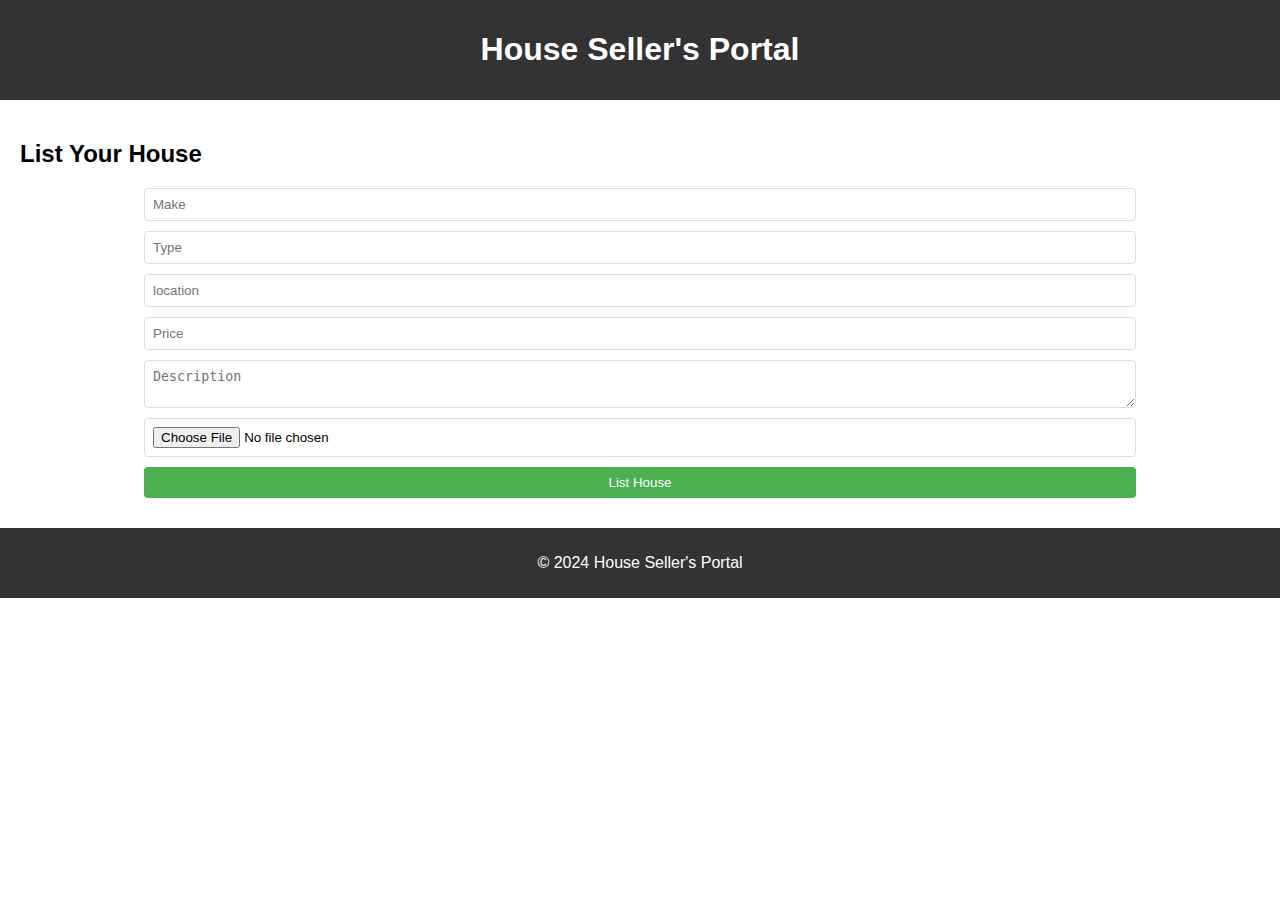
<file: house.html>
<!DOCTYPE html>
<html lang="en">
<head>
    <meta charset="UTF-8">
    <meta name="viewport" content="width=device-width, initial-scale=1.0">
    <title>List Your House</title>
    <link rel="stylesheet" href="housesel.css">
</head>
<body>
    <header>
        <h1>House Seller's Portal</h1>
    </header>
   
       
    <main id="add-house-form">
        <h2>List Your House</h2>
        <form action="#" method="post">
            <input type="text" name="make" placeholder="Make" required>
            <input type="text" name="type" placeholder="Type" required>
            <input type="text" name="Location" placeholder="location" required>
            <input type="number" name="price" placeholder="Price" required>
            <textarea name="description" placeholder="Description"></textarea>
            <input type="file" name="image" accept="image/*">
        
            <!-- Form fields for house details -->
            <button type="submit">List House</button>
        </form>
    </main>

    <footer>
        <p>&copy; 2024 House Seller's Portal</p>
    </footer>
</body>
</html>
</file>
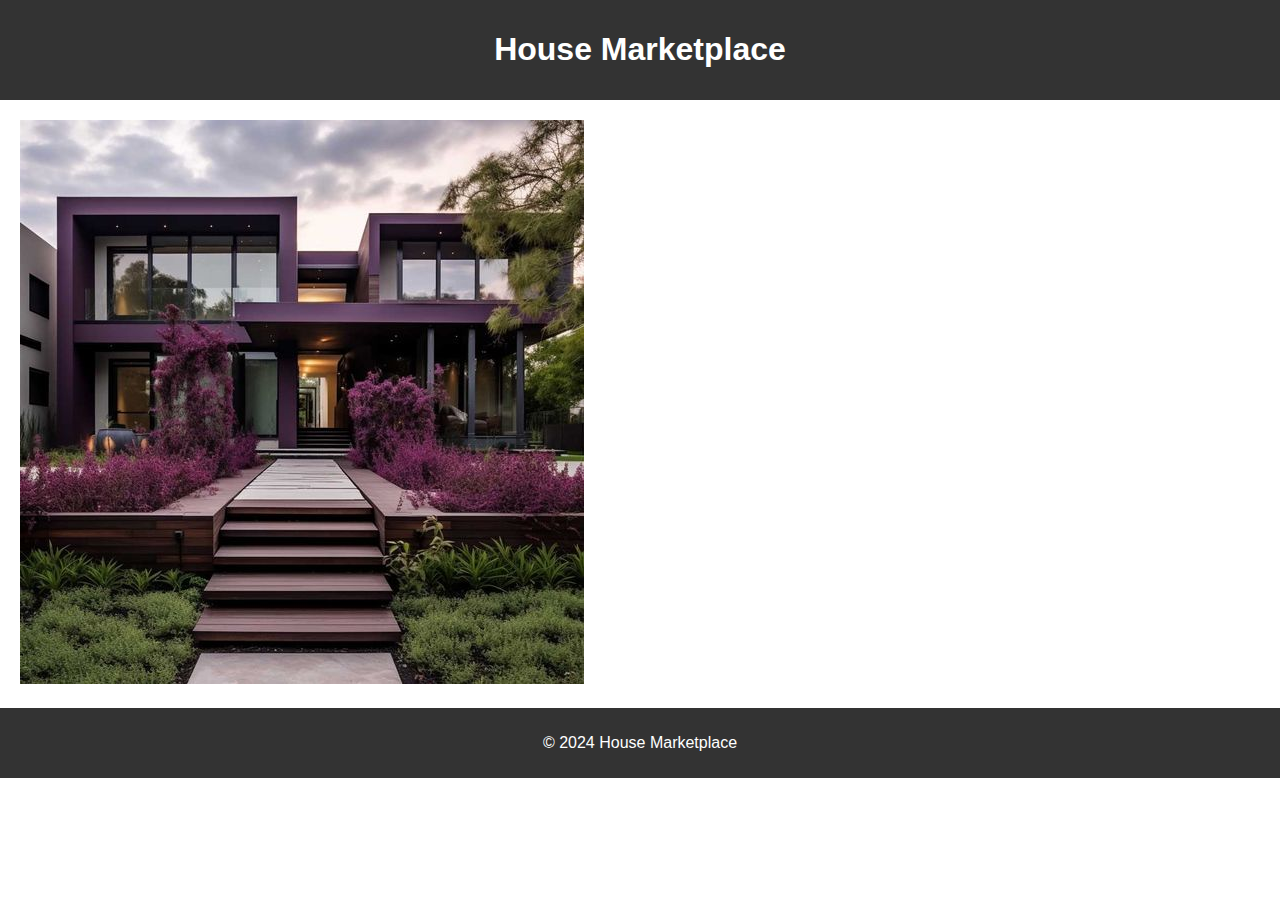
<file: houseb.html>
<!DOCTYPE html>
<html lang="en">
<head>
    <meta charset="UTF-8">
    <meta name="viewport" content="width=device-width, initial-scale=1.0">
    <title>Find Your Dream House</title>
    <link rel="stylesheet" href="houseb.css">
</head>
<body>
    <header>
        <h1>House Marketplace</h1>
    </header>
    
    <main id="house-list">
        <img src="pl.jpg" alt="product">
        <!-- House Listings will be dynamically loaded here -->
    </main>

    <footer>
        <p>&copy; 2024 House Marketplace</p>
    </footer>
</body>
</html>
</file>
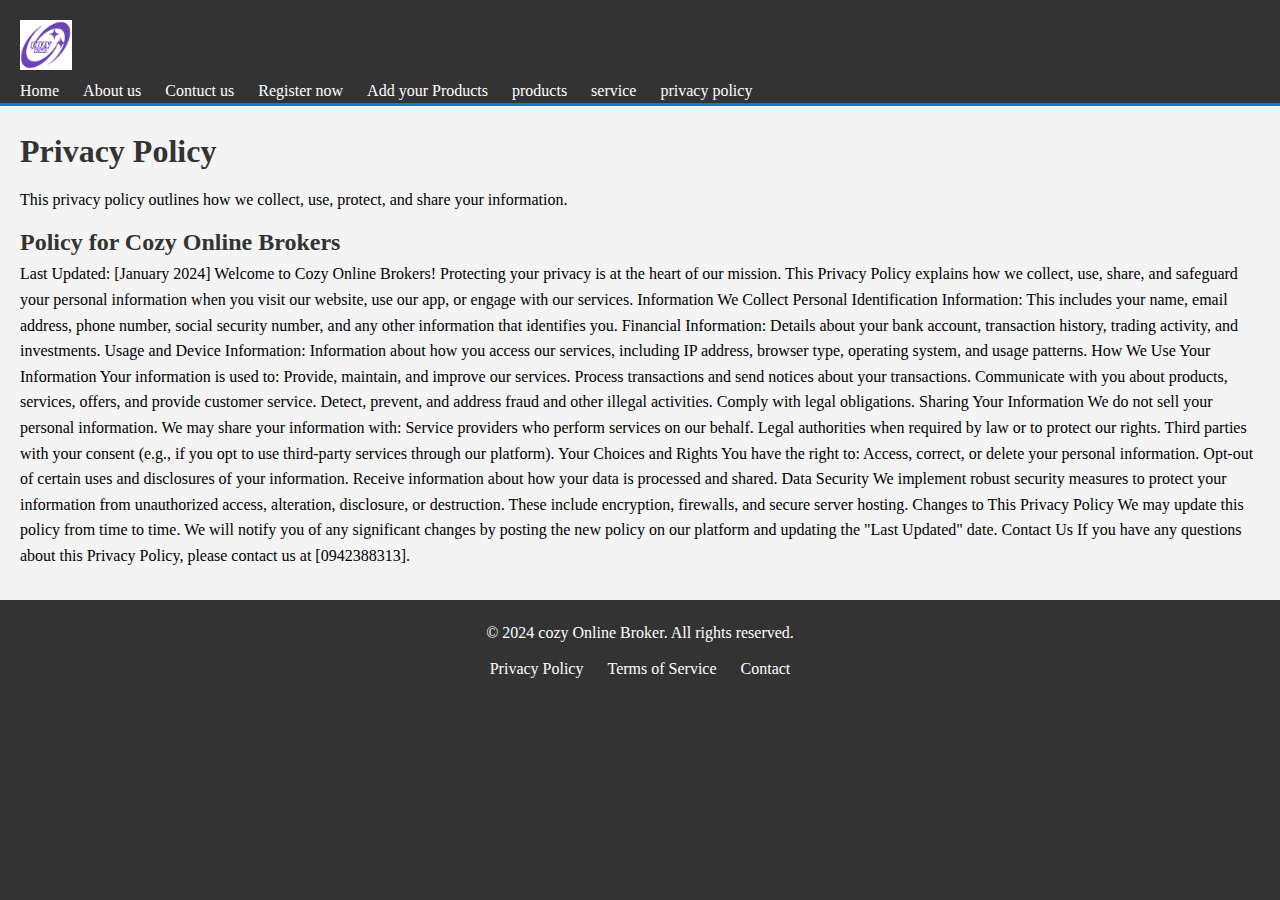
<file: privacy.html>
<!DOCTYPE html>
<html lang="en">
<head>
    <meta charset="UTF-8">
    <meta name="viewport" content="width=device-width, initial-scale=1.0">
    <title>Privacy Policy | Online Broker</title>
    <link rel="stylesheet" href="privacy.css">
</head>
<body>
    <header>
        <img src="logo.jpg" alt=" Cozy Online Broker Logo" class="logo">
        <nav>
            <ul>
                <li> <a href="homepage.html"><link rel="stylesheet" href="homepage.css" />Home </a> </li>
                <li><a href="finalAboutUsTripleB.html"><link rel="stylesheet" href="service.css" />About us </a>  </li>
                <li><a href="contact_us.html"><link rel="stylesheet" href="contact_us.css" />Contuct us </a>  </li>
                <li> Register now </li>
                <li>  Add your Products </li>
                <li> products</li>
                <li><a href="service.html"><link rel="stylesheet" href="service.css" />service </a> </li>
                <li> <a href="privacy.html"><link rel="stylesheet" href="privacy.css" />privacy policy </a></li>
                
            </ul>
        </nav>
    </header>

    <main>
        <section class="introduction">
            <h1>Privacy Policy</h1>
            <p>This privacy policy outlines how we collect, use, protect, and share your information.
              


<h2> Policy for Cozy Online Brokers</h2>
Last Updated: [January 2024]

Welcome to Cozy Online Brokers! Protecting your privacy is at the heart of our mission. This Privacy Policy explains how we collect, use, share, and safeguard your personal information when you visit our website, use our app, or engage with our services.

Information We Collect
Personal Identification Information: This includes your name, email address, phone number, social security number, and any other information that identifies you.
Financial Information: Details about your bank account, transaction history, trading activity, and investments.
Usage and Device Information: Information about how you access our services, including IP address, browser type, operating system, and usage patterns.
How We Use Your Information
Your information is used to:

Provide, maintain, and improve our services.
Process transactions and send notices about your transactions.
Communicate with you about products, services, offers, and provide customer service.
Detect, prevent, and address fraud and other illegal activities.
Comply with legal obligations.
Sharing Your Information
We do not sell your personal information. We may share your information with:

Service providers who perform services on our behalf.
Legal authorities when required by law or to protect our rights.
Third parties with your consent (e.g., if you opt to use third-party services through our platform).
Your Choices and Rights
You have the right to:

Access, correct, or delete your personal information.
Opt-out of certain uses and disclosures of your information.
Receive information about how your data is processed and shared.
Data Security
We implement robust security measures to protect your information from unauthorized access, alteration, disclosure, or destruction. These include encryption, firewalls, and secure server hosting.

Changes to This Privacy Policy
We may update this policy from time to time. We will notify you of any significant changes by posting the new policy on our platform and updating the "Last Updated" date.

Contact Us
If you have any questions about this Privacy Policy, please contact us at [0942388313].
            </p>
        </section>


        <!-- Repeat sections for each part of the policy content outlined in the pseudocode -->
    </main>

    <footer>
        <p>&copy; 2024  cozy Online Broker. All rights reserved.</p>
        <ul>
            <li><a href="/privacy-policy">Privacy Policy</a></li>
            <li><a href="/terms">Terms of Service</a></li>
            <li><a href="/contact">Contact</a></li>
        </ul>
    </footer>
</body>
</html>
</file>
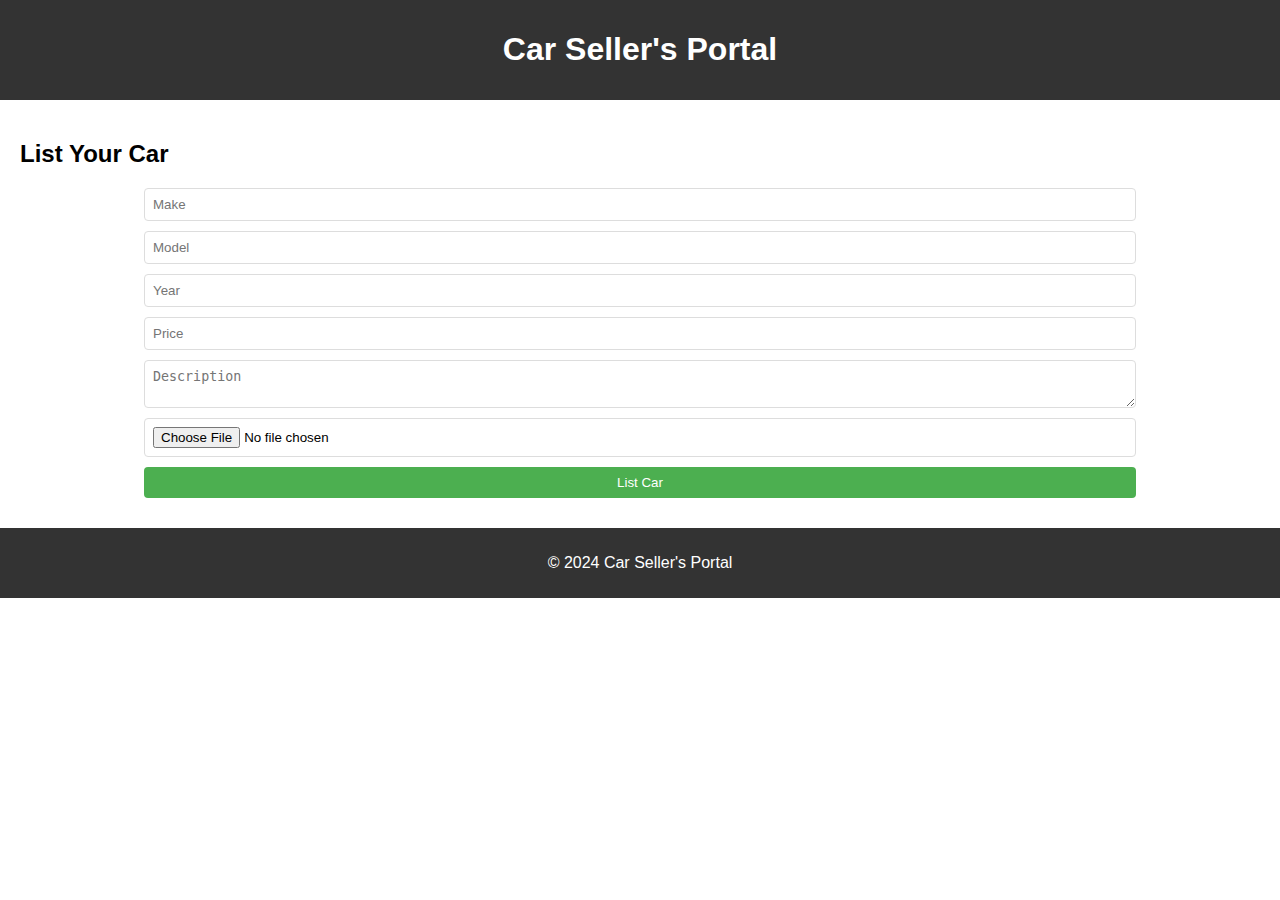
<file: seller.html>
<!DOCTYPE html>
<html lang="en">
<head>
    <meta charset="UTF-8">
    <meta name="viewport" content="width=device-width, initial-scale=1.0">
    <title>Sell Your Car</title>
    <link rel="stylesheet" href="seller.css">
</head>
<body>
    <header>
        <h1>Car Seller's Portal</h1>
    </header>
    
    <main id="add-car-form">
        <h2>List Your Car</h2>
        <form action="submit_car.php" method="post" enctype="multipart/form-data">
            <input type="text" name="make" placeholder="Make" required>
            <input type="text" name="model" placeholder="Model" required>
            <input type="number" name="year" placeholder="Year" required>
            <input type="number" name="price" placeholder="Price" required>
            <textarea name="description" placeholder="Description"></textarea>
            <input type="file" name="image" accept="image/*">
            <button type="submit">List Car</button>
        </form>
    </main>

    <footer>
        <p>&copy; 2024 Car Seller's Portal</p>
    </footer>

    <script src="seller.js"></script>
</body>
</html>
</file>
<file: housesel.css>
body {
    font-family: Arial, sans-serif;
    margin: 0;
    padding: 0;
    box-sizing: border-box;
}

header {
    background-color: #333;
    color: white;
    text-align: center;
    padding: 10px 0;
}

main {
    padding: 20px;
}

form {
    display: flex;
    flex-direction: column;
    width: 80%;
    margin: 0 auto;
}

input, textarea, button {
    margin-bottom: 10px;
    padding: 8px;
    border-radius: 4px;
    border: 1px solid #ddd;
}

button {
    background-color: #4CAF50;
    color: white;
    border: none;
    cursor: pointer;
}

footer {
    background-color: #333;
    color: white;
    text-align: center;
    padding: 10px 0;
}
</file>
<file: houseb.css>
body {
    font-family: Arial, sans-serif;
    margin: 0;
    padding: 0;
    box-sizing: border-box;
}

header {
    background-color: #333;
    color: white;
    text-align: center;
    padding: 10px 0;
}

main {
    padding: 20px;
}

form {
    display: flex;
    flex-direction: column;
    width: 80%;
    margin: 0 auto;
}

input, textarea, button {
    margin-bottom: 10px;
    padding: 8px;
    border-radius: 4px;
    border: 1px solid #ddd;
}

button {
    background-color: #4CAF50;
    color: white;
    border: none;
    cursor: pointer;
}

footer {
    background-color: #333;
    color: white;
    text-align: center;
    padding: 10px 0;
}
</file>
<file: privacy.css>
body {
    font-family: Arial, sans-serif;
    line-height: 1.6;
    margin: 0;
    padding: 0;
    background: #f4f4f4;
}

header {
    background: #333;
    color: #fff;
    padding-top: 20px;
    min-height: 70px;
    border-bottom: #0779e4 3px solid;
}

header .logo {
    margin: 0 20px;
    height: 50px;
}

nav ul {
    padding: 0;
    list-style: none;
    margin: 0 20px;
}

nav ul li {
    display: inline;
    margin-right: 20px;
}

nav ul li a {
    color: #fff;
    text-decoration: none;
}

.active {
    color: #0779e4;
}

main {
    padding: 20px;
}

h1, h2 {
    color: #333;
}

p {
    margin: 10px 0;
}

footer {
    background: #333;
    color: #fff;
    text-align: center;
    padding: 10px;
    position: fixed;
    left: 0;
    bottom: 0;
    width: 100%;
}

footer ul {
    list-style: none;
}

footer ul li {
    display: inline;
    margin: 0 10px;
}

footer a {
    color: #fff;
    text-decoration: none;
</file>
<file: homepage.css>
@import url('https://fonts.googleapis.com/css2?family=Noto+Sans:wght@400;500;800;900&family=Outfit:wght@100;200;500;600;900&family=Poppins:wght@300;400;500&family=Raleway:wght@600;900&display=swap');
*{
    margin: 0;
    padding: 0;
    box-sizing: border-box;
    font-family: 'Poppins', sans-serif;
}

.navbar .logo img{
    height: 20px;
}
.navbar .nav-icons img{
    height: 20px;
    margin-left: 20px;
}
.navbar{
    display: flex;
    justify-content: center;
    padding-top: 10px;
    position: fixed;
    background-color: white;
    top: 0%;
    width: 100%;
    padding-bottom: 10px;
}
.navbar ul{
    display: flex;
    list-style: none;
}
.navbar ul li {
    margin-left: 40px;
    font-size: 15px;
}

.offers{
    padding-top: 30px;
    text-align: center;
    background-color: black;
    color: white;
    margin-top: 20px;
    padding-bottom: 10px;
}
.offers a{
    color:  blue;
}

.back-video video{
    width: 100%;
}

.services img{
    height: 30px;
    border-radius: 50%;
    width: 30px;
}

.services a{
    color: blue;
}
.section{
    display: flex;
    justify-content: space-evenly;
    padding-top: 40px;
    background-color: rgba(0, 0, 0, 0.099);
    margin-top: 30px;
}
.titles h1{
    font-size: 40px;
}
.products{
    display: flex;
    justify-content: space-evenly;
    padding-top: 30px;
    background-color: rgba(0, 0, 0, 0.099);
}

.product img{
    height: 90px;
}
.product a{
    text-decoration: none;
    color: black;
    margin-top: 20px;
   
}
.product{
    display: flex;
    flex-direction: column;
    align-items: center;
    padding-bottom: 30px;
}

.card img{
    height: 220px;
}
.card-container{
    margin-top: 30px;
    text-align: center;
}
.card{
    height: 470px;
    width: 380px;
    text-align: center;
    padding: 20px;
    box-shadow: rgba(100, 100, 111, 0.2) 0px 7px 29px 0px;
    padding-bottom: 30px;
    border-radius: 30px;
    margin-top: 25px;
    transition: 0.7s;
}
.card h1{
    margin-bottom: 20px;
    margin-top: 20px;
}
.card p {
    margin-bottom: 20px;
}
.card-container{
    margin-top: 40px;
}
.cards {
    margin-top: 45px;
    display: flex;
    justify-content: space-evenly;
}

.card:hover{
    transform: scale(1.1);
    cursor: pointer;
}
.event-pictures img{
    height: 400px;
}
.event-pictures{
    display: flex;
    justify-content: space-evenly;
}

.apple-events{
    background-color: black;
    color: white;
    margin-top: 100px;
    padding: 40px;
}

.apple-events h1{
    text-align: center;
    margin-bottom: 30px;
}
.section-3 img{
    height: 700px;
}
.section-3{
    display: flex;
    justify-content: space-evenly;
    align-items: center;
    margin-top: 30px;
}
.section-3 h1{
    font-size: 40px;
}

.store {
    display: flex;
}

.store img{
    height: 22px;
}
.menu-list{
    display: flex;
    justify-content: space-evenly;
}
.menu-list ul{
    list-style: none;
}
.store{
    margin-left: 5rem;
    padding-top: 20px;
    padding-bottom: 20px;
}
.menu-items{
    margin-top: 30px;
    background-color: rgba(0, 0, 0, 0.099);
}
.footer p{
    text-align: center;
}
.footer{
    padding: 20px;
}
.cross{
    display: none;
}
.menuopen{
    display: none;
}
@media only screen and (max-width:600px) {
    .navbar ul{
        display: none;
    }
    .navbar{
        display: flex;
        justify-content: space-around;
    }
    .navbar ul{
        display: flex;
        flex-direction: column;
        width: 100%;
        padding-bottom: 30px;
        position: absolute;
        background-color: white;
        opacity: 0%;
        transition: 0.6s;
        
    }
    .navbar ul li{
        padding-top: 30px;
    }
    .menuopen{
        display: block;
        position: absolute;
        right: 4%;
        top: 25%;
       
    }
    .cross{
        display: block;
        position: absolute;
        right: 4%;
        height: 25px;
    }
    .offers p{
        font-size: 12px;
        margin-top: 20px;
        margin-bottom: 20px;
    }
    .offers a{
        font-size: 13px;
    }
    .section{
        display: flex;
        flex-direction: column;
        padding: 30px;
    }
    .titles h1{
        font-size: 30px;
    }
    .cards{
        display: flex;
        flex-direction: column;
        align-items: center;
    }
    .apple-events{
        display: flex;
        flex-direction: column;
    }
    .event-pictures{
        display: flex;
        flex-direction: column;
        align-items: center;
    }
    .event-pictures img{
        height: 350px;
        width: 200px;
    }
    .section-3{
        display: flex;
        flex-direction: column;
        align-items: center;
    }
    .section-3 img{
        height: 400px;
    }
    .section-3 h1{
        font-size: 30px;
        margin: 20px;
    }
    .menu-list ul{
      font-size: 12px;
      padding: 10px;
    }
}
</file>
<file: service.css>
@import url('https://fonts.googleapis.com/css2?family=Lora:wght@400;500;600&display=swap');
@import url('https://fonts.googleapis.com/css2?family=Poppins:ital,wght@0,200;0,300;1,400&display=swap');
.main-title {
    font-family: 'Lora', serif;
    font-size: 50px;
    text-shadow: 0 2px 20px rgba(0, 0, 0, 0.45);
    margin-top: 100px;
    letter-spacing: 15px;
}

.inner-wrapper {
    position: relative;
    z-index: 1;
}

.service-block {
    background: #fff;
    border: 1px solid #ddd;
    border-radius: 5px;
    overflow: hidden;
    position: relative;
    z-index: 5;
    padding: 180px 30px 25px 40px;
    margin-top: 45px;
}

.service-block::before {
    content: "";
    width: 273px;
    height: 273px;
    background: #d858f5;
    border-radius: 50%;
    position: absolute;
    top: -148px;
    left: -83px;
    transform: scale(0);
}

.service-block:hover::before {
    transform: scale(1);
    transition: all 0.5s linear;
    transition-delay: 0.1s;
}

.service-block:hover {
    border-color: transparent;
}

.service-block .icon-s {
    position: absolute;
    left: 40px;
    top: 52px;
    width: 130px;
}

.service-block .title a {
    font-family: 'Poppins', sans-serif;
    font-size: 22px;
    line-height: 32px;
    color: #253d5f;
    margin-bottom: 30px;
    font-weight: 600;
}

.service-block p {
    font-family: 'Gill Sans', 'Gill Sans MT', Calibri, 'Trebuchet MS', sans-serif;
    font-size: 16px;
    color: #737f92;
    padding-bottom: 20px;
}

.service-block .detail-button {
    font-size: 40px;
    color: #c647fe;
}

.service-block .hover-content {
    position: absolute;
    top: 0;
    left: 0;
    right: 0;
    bottom: 0;
    background: #9a5be8;
    z-index: -3;
    opacity: 0;
    transition: all 0.3s linear;
}

.service-block:hover .hover-content {
    opacity: 1;
}

.service-block .hover-content::before {
    content: "";
    width: 493px;
    height: 493px;
    background: #c647fe;
    border-radius: 50%;
    position: absolute;
    top: -250px;
    left: -180px;
    z-index: 1;
    transform: translate(-50%, -50%);
    opacity: 0;
}

.service-block:hover .hover-content::before {
    opacity: 1;
    transform: translate(0%, 0%);
    transition: all 0.9s linear;
}

.service-block .hover-content::after {
    content: "";
    width: 602px;
    height: 602px;
    background: #a461e8;
    border-radius: 50%;
    position: absolute;
    top: -196px;
    left: -180px;
    z-index: -1;
    transform: translate(-50%, -50%);
    opacity: 0;
}

.service-block:hover .hover-content::after {
    opacity: 1;
    transform: translate(0%, 0%);
    transition: all 1.3s linear;
}

.service-block .snow-dot {
    position: absolute;
    width: 8px;
    height: 8px;
    border-radius: 50%;
    background: rgba(255, 255, 255, 0.5);
    z-index: -1;
}

.service-block .snow-dot:nth-child(1) {
    top: 25px;
    left: 41%;
    z-index: 1;
    animation: grow-big-small 1s alternate infinite ease-in;
}

.service-block .snow-dot:nth-child(2) {
    top: 25px;
    left: 78%;
    animation: grow-big-small 1.1s alternate infinite ease-in;
}

.service-block .snow-dot:nth-child(3) {
    top: 75px;
    left: 61%;
    animation: grow-big-small 0.8s alternate infinite ease-in;
}

.service-block .snow-dot:nth-child(4) {
    top: 135px;
    left: 84%;
    animation: grow-big-small 1s alternate infinite ease-in;
}

.service-block .snow-dot:nth-child(5) {
    bottom: 35px;
    right: 12%;
    animation: grow-big-small 1.2s alternate infinite ease-in;
}

.service-block .snow-dot:nth-child(6) {
    bottom: 80px;
    right: 31%;
    animation: grow-big-small 0.9s alternate infinite ease-in;
}

.service-block .snow-dot:nth-child(7) {
    bottom: 40px;
    right: 51%;
    animation: grow-big-small 1s alternate infinite ease-in;
}

@keyframes grow-big-small {
    0% {
        transform: scale(1.2);
    }
    100% {
        transform: scale(0.3);
    }
}

.service-block:hover .title a, .service-block:hover .icon-s, .service-block:hover p, .service-block:hover .detail-button {
    color: #fff !important;
}
</file>
<file: contact_us.css>
*{
    margin: 0;
    padding: 0;
    box-sizing: border-box;
    font-family:Georgia, 'Times New Roman', Times, serif;
}

.navbar .logo img{
    height: 20px;
}
.navbar .nav-icons img{
    height: 20px;
    margin-left: 20px;
}
.navbar{
    display: flex;
    justify-content: center;
    padding-top: 10px;
    position: fixed;
    background-color: white;
    top: 0%;
    width: 100%;
    padding-bottom: 10px;
}
.navbar ul{
    display: flex;
    list-style: none;
}
.navbar ul li {
    margin-left: 40px;
    font-size: 15px;
}

.contact .content .icon{
    min-width: 60px;
    height: 60px;
    background: #fff;
    display: flex;
    justify-content: center;
    align-items: center;
    border-radius:0%;
    font-size: 22px;
} 
.contact{
    margin-top: 100px;
    position: relative;
    /* min-height: 100vh; */
    padding: 50px 100px;
    display: flex;
    justify-content: center;
    align-items: center;
    flex-direction: column;
    background-image: url(back.jpg) ;
    

    
}
.contact .content{
    max-width: 800px;
    text-align: center;
}
.contact .content h2{
    font-size: 500;
    font-weight: 300;
    color: #fff;
}
.contact .content p{
    font-weight: 300;
    color: #fff;
}
.container{
    width: 100%;
    display: flex;
    justify-content: center;
    align-items: center;
    margin-top: 30px;
}

.container .contactInfo{
    width: 50%;
    display: flex;
    flex-direction: column;
}
.container .contactInfo .box{
    position: relative;
    padding: 20px 0;
    display: flex;
}
.container .contactInfo .box .icon{
     min-width: 60px;
     height: 60px;
     background: #fff;
     display: flex;
     justify-content: center;
     align-items: center;
     border-radius:  50%;
     font-size: 22px;
}
.container .contactInfo .box .text{
    display: flex;
    margin-left: 20px;
    font-size: 16px;
    color: #fff;
    flex-direction: column;
    font-weight: 300;
}
.container .contactInfo .box .text h3{
font-weight: 500;
color: #00bcd4;
}
.contactForm{
    width: 40%;
    padding: 40px;
    background: #fff;
}
.contactForm h2{
    font-size: 30px;
    color: #333;
    font-weight: 500;
}
.contactForm .inputBox
{
    position: relative;
    width: 100%;
    margin: 10px;
}
.contactForm .inputBox input, 
.contactForm .inputBox textarea{
    width: 100%;
    padding: 5px 0;
    font-size: 16px;
    margin: 10px 0;
    border: none;
    border-bottom: 2px solid #333;
    outline: none;
     resize: none; 
} 
.contactForm .inputBox span{
    position: absolute;
    left: 0;
    padding: 5px 0;
    font-size: 16px;
    margin: 10px 0;
    pointer-events: none;
    transition: 0.5s;
    color: #666;
    scroll-behavior: smooth;
}
.contactForm .inputBox input:focus ~ span,
.contactForm .inputBox input:valid ~ span,
.contactForm .inputBox textarea:focus ~ span,
.contactForm .inputBox textarea:valid ~ span{
    color: #e91e63;
    font-size: 12px;
    transform: translateY(-20px);
}
.contactForm .inputBox input[type="submit"]{
    width: 100px;
    background-color: #00bcd4;
    border: none;
    cursor: pointer;
    padding: 10px;
    font-size: 18px;   
}
footer{
    width: 100%;
    background-color: #fff;
    height: 300px;
} 
@media (max-width: 850px){
    .contact{
        padding: 30px;
    }
    .container{
        flex-direction: column;
    }
    .container .contactInfo{
        margin-bottom: 40px;
    }
    .container .contactInfo{
        width: 60%;
    }
    .container .contactForm{
        margin-top: 30px;
        width: 100%;
    }
} 
/* @media (max-width: 350px){
    .contact{
        padding: 50px;
    }
    .container{
        flex-direction: row;
    }
    .container .contactInfo{
        margin-bottom: 40px;
    }
    .container .contactInfo{
        width: 100%;
    }
    .container .contactForm{
        margin-top: 30px;
        width: 60%;
        
    }
}  */
</file>
<file: seller.css>
body {
    font-family: Arial, sans-serif;
    margin: 0;
    padding: 0;
    box-sizing: border-box;
}

header {
    background-color: #333;
    color: white;
    text-align: center;
    padding: 10px 0;
}

main {
    padding: 20px;
}

form {
    display: flex;
    flex-direction: column;
    width: 80%;
    margin: 0 auto;
}

input, textarea, button {
    margin-bottom: 10px;
    padding: 8px;
    border-radius: 4px;
    border: 1px solid #ddd;
}

button {
    background-color: #4CAF50;
    color: white;
    border: none;
    cursor: pointer;
}

footer {
    background-color: #333;
    color: white;
    text-align: center;
    padding: 10px 0;
}
</file>
